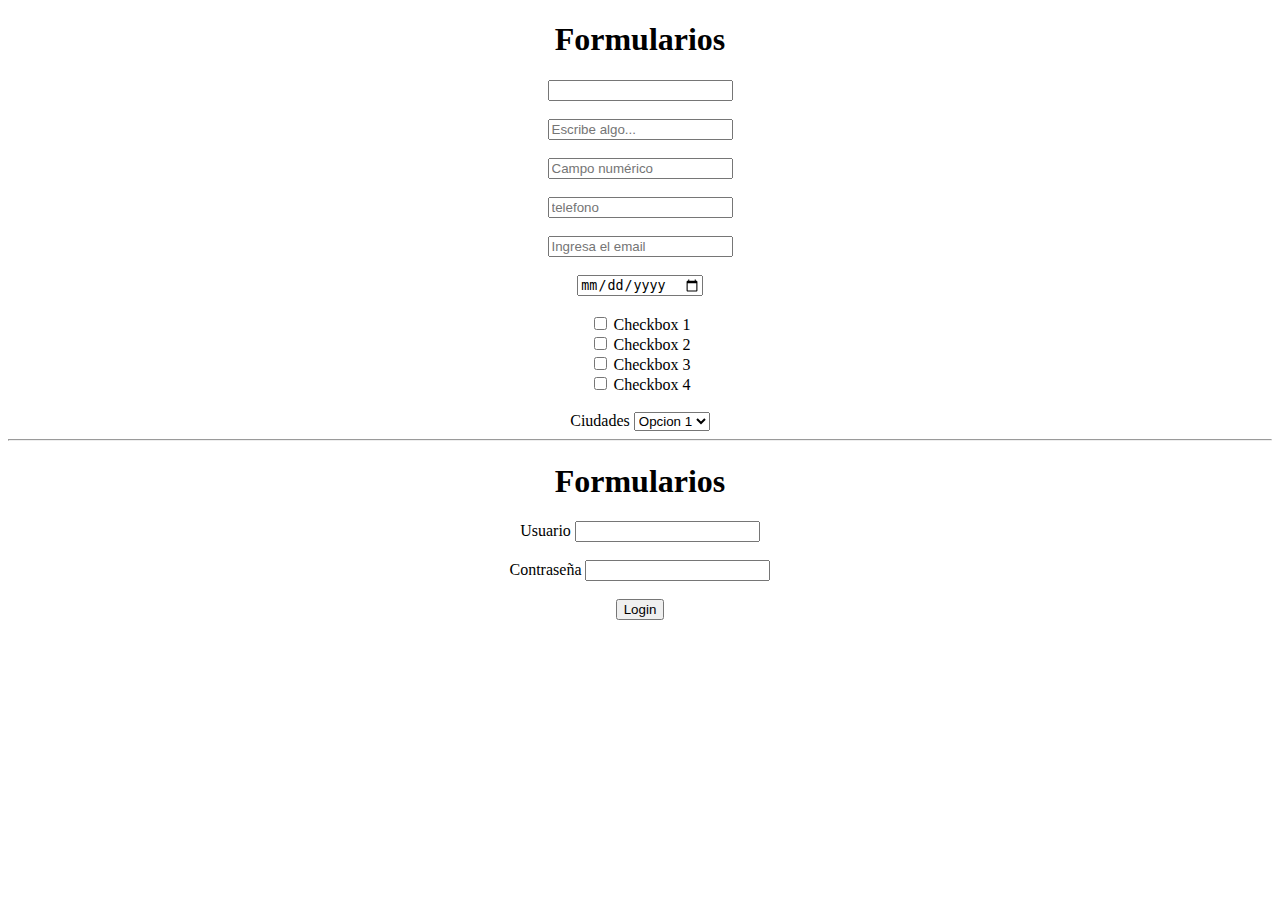
<file: html/formularios.html>
<!DOCTYPE html>
<html lang="en">
<head>
    <meta charset="UTF-8">
    <meta http-equiv="X-UA-Compatible" content="IE=edge">
    <meta name="viewport" content="width=device-width, initial-scale=1.0">
    <title>Document</title>
    <!--Cargar hoja de estilo-->
    <link rel="stylesheet" href="../css/estiloFormulario.css">
</head>
<body>
    <h1>Formularios</h1>
    <!--Campos de texto-->
    <input type="text">
    <br>
    <br>
    <input type="text" placeholder="Escribe algo...">
    <br>
    <br>
    <input type="number" placeholder="Campo numérico">
    <br>
    <br>
    <input type="tel" placeholder="telefono">
    <br>
    <br>
    <input type="email" placeholder="Ingresa el email">
    <br>
    <br>
    <!--Fecha-->
    <input type="date">
    <br>
    <br>
    <!--Checkbox-->
    <input type="checkbox" name="c1" id="c1">
    <label for="c1">Checkbox 1</label>
    <br>
    <input type="checkbox" name="c2" id="c2">
    <label for="c2">Checkbox 2</label>
    <br>
    <input type="checkbox" name="c3" id="c3">
    <label for="c3">Checkbox 3</label>
    <br>
    <input type="checkbox" name="c4" id="c4">
    <label for="c4">Checkbox 4</label>
    <br>
    <br>
    <!--Selects-->
    <label for="ciudades">Ciudades</label>
    <select name="ciudades" id="ciudades">
        <option value="">Opcion 1</option>
        <option value="">Opcion 2</option>
        <option value="">Opcion 3</option>
    </select>
    <hr>
    <h1>Formularios</h1>
    <form action="">
        <label for="usuario">Usuario</label>
        <input type="text" name="usuario" id="usuario">
        <br>
        <br>
        <label for="pass">Contraseña</label>
        <input type="password" name="pass" id="pass"><br><br>
        <input type="submit" value="Login">
    </form>
</body>
</html>
</file>
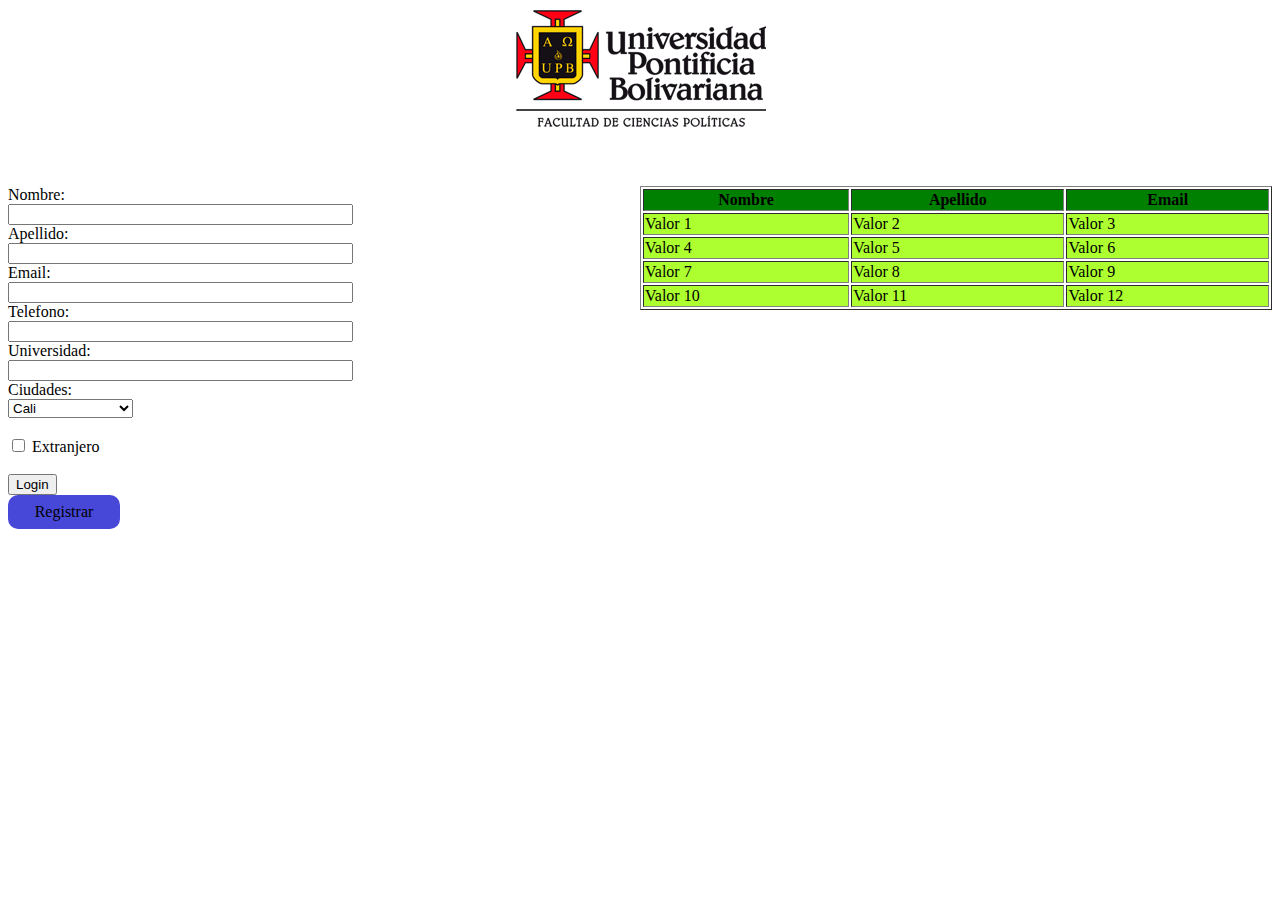
<file: html/registro.html>
<!DOCTYPE html>
<html lang="es">
<head>
    <meta charset="UTF-8">
    <meta http-equiv="X-UA-Compatible" content="IE=edge">
    <meta name="viewport" content="width=device-width, initial-scale=1.0">
    <title>Ejercicio en Clase</title>
    <link rel="stylesheet" href="../css/estiloRegistro.css">
</head>
<body>
    <header>
        <img src="../img/logo-upb.png" alt="">
    </header>
    <br><br><br>
    <main>
        <div id="contPadre">
            <div id="formulario">
                <form action="">
                    <label for="nombre">Nombre:</label><br>
                    <input required size="40" type="text" name="nombre" id="nombre"><br>
                    <label for="apellido">Apellido:</label><br>
                    <input required size="40" type="text" name="apellido" id="apellido"><br>
                    <label for="email">Email:</label><br>
                    <input required size="40" type="email" name="email" id="email"><br>
                    <label for="telefono">Telefono:</label><br>
                    <input required size="40" type="tel" name="telefono" id="telefono"><br>
                    <label for="universidad">Universidad:</label><br>
                    <input required size="40" type="text" name="universidad" id="universidad"><br>

                    <label for="ciudades">Ciudades:</label><br>
                    <select name="ciudades" id="ciudades">
                        <option value="">Cali</option>
                        <option value="">Bogotá</option>
                        <option value="">Florencia</option>
                        <option value="">Tunja</option>
                        <option value="">Arauca</option>
                        <option value="">Barranquilla</option>
                        <option value="">Bucaramanga</option>
                        <option value="">Ibagué</option>
                        <option value="">Neiva</option>
                        <option value="">Barrancabermeja</option>
                        <br>
                    </select>
                    <br><br>
                    <input type="checkbox" name="c1" id="c1">
                    <label for="c1">Extranjero</label><br><br>
                    <input type="submit" value="Login">
                    <div id="btnRegistro">
                        Registrar
                    </div>
                </form>  
            </div>
            
            <div id="tabla">
                <table border="1">
                    <tr>
                        <th>Nombre</th>
                        <th>Apellido</th>
                        <th>Email</th>
                    </tr>
                    <tr>
                        <td>Valor 1</td>
                        <td>Valor 2</td>
                        <td>Valor 3</td>
                    </tr>
                    <tr>
                        <td>Valor 4</td>
                        <td>Valor 5</td>
                        <td>Valor 6</td>
                    </tr>
                    <tr>
                        <td>Valor 7</td>
                        <td>Valor 8</td>
                        <td>Valor 9</td>
                    </tr>
                    <tr>
                        <td>Valor 10</td>
                        <td>Valor 11</td>
                        <td>Valor 12</td>
                    </tr>
                </table>
            </div>
        </div>
        
    </main>
    
    
    
    
    
</body>
</html>
</file>
<file: css/estiloFormulario.css>
body{
    text-align: center;
}
</file>
<file: css/estiloRegistro.css>
header{
    text-align: center;
}
#formulario{
    float: left;
    width: 50%;
}
#tabla{
    float: right;
    width: 50%;
}
table{
    width: 100%;
}
th{
    background-color: green;
}
td{
    background-color: greenyellow;
}
#btnRegistro{
    width: 6rem;
    background-color: rgb(72, 72, 216);
    padding: 0.5rem;
    text-align: center;
    cursor: pointer;
    border-radius: 10px;
}
#btnRegistro:hover{
    color: aquamarine;
}
</file>
